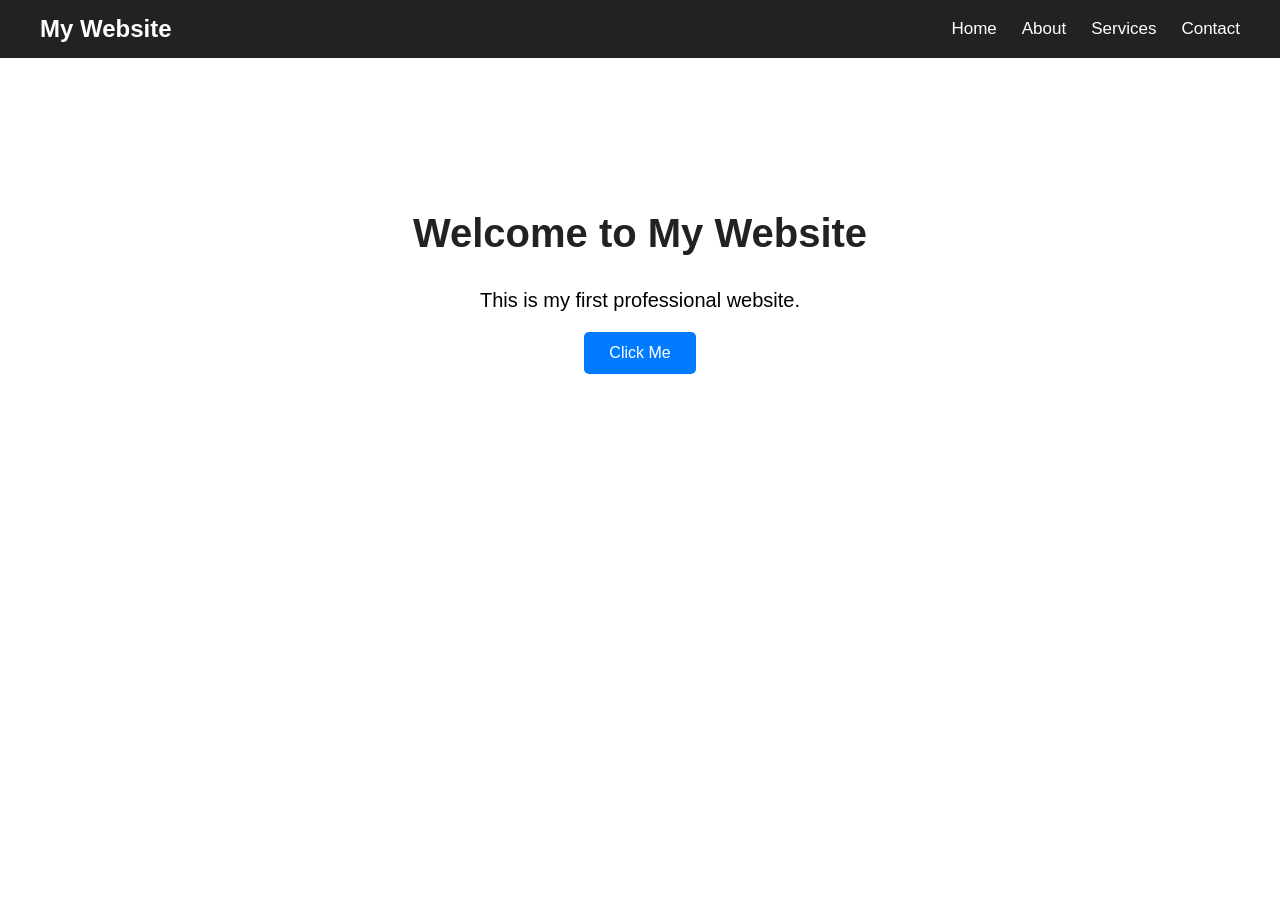
<file: index.html>
<!DOCTYPE html>
<html>
<head>
    <title>My First Website</title>
    <link rel="stylesheet" href="style.css">
</head>

<body>

    <!-- Navigation Bar -->
    <nav>
        <h2>My Website</h2>

        <div class="menu">
            <a href="#">Home</a>
            <a href="#">About</a>
            <a href="#">Services</a>
            <a href="#">Contact</a>
        </div>
    </nav>

    <!-- Home Section -->
    <section class="home">
        <h1>Welcome to My Website</h1>
        <p>This is my first professional website.</p>

        <button onclick="showMessage()">Click Me</button>
    </section>

    <script src="script.js"></script>

</body>
</html>
</file>
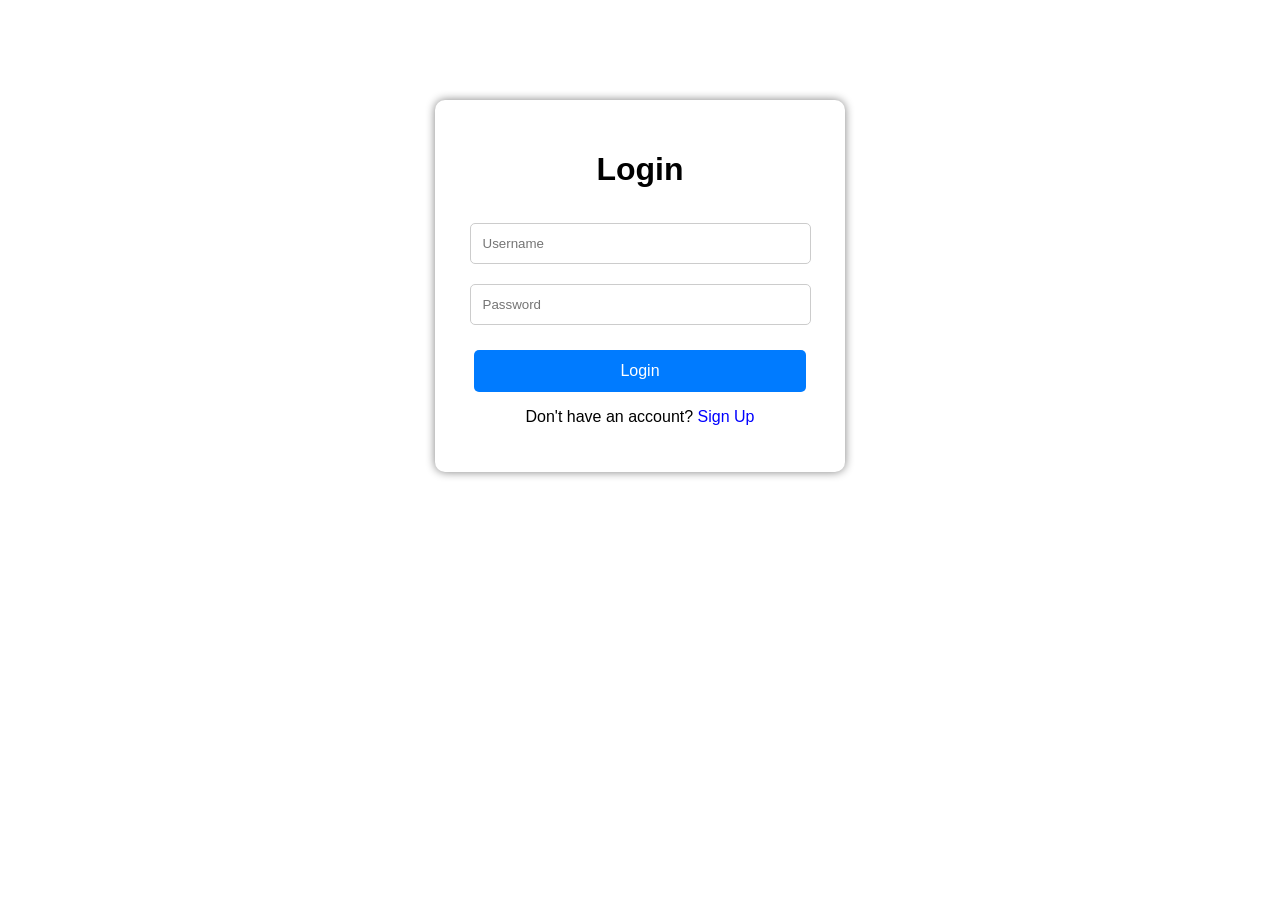
<file: login.html>
<!DOCTYPE html>
<html>
<head>
    <title>Login Page</title>
    <link rel="stylesheet" href="style.css">
</head>

<body>

    <div class="login-box">

        <h1>Login</h1>

        <input type="text" placeholder="Username">

        <input type="password" placeholder="Password">

        <button>Login</button>

        <p>Don't have an account? <a href="#">Sign Up</a></p>

    </div>

</body>
</html>
</file>
<file: style.css>
body {
    margin: 0;
    font-family: Arial, sans-serif;
}

/* Navigation Bar */
nav {
    background-color: #222;
    color: white;
    display: flex;
    justify-content: space-between;
    align-items: center;
    padding: 15px 40px;
}

nav h2 {
    margin: 0;
}

.menu {
    display: flex;
    gap: 25px;
}

.menu a {
    color: white;
    text-decoration: none;
    font-size: 17px;
}

.menu a:hover {
    color: #00bfff;
}

/* Home Section */
.home {
    text-align: center;
    padding-top: 120px;
}

.home h1 {
    font-size: 40px;
    color: #222;
}

.home p {
    font-size: 20px;
}

button {
    padding: 12px 25px;
    font-size: 16px;
    border: none;
    background-color: #007bff;
    color: white;
    border-radius: 5px;
    cursor: pointer;
}

button:hover {
    background-color: #0056b3;
}





































/* Login Page */

.login-box {
    width: 350px;
    margin: 100px auto;
    padding: 30px;
    text-align: center;
    box-shadow: 0 0 10px gray;
    border-radius: 10px;
}

.login-box h1 {
    margin-bottom: 25px;
}

.login-box input {
    width: 90%;
    padding: 12px;
    margin: 10px 0;
    border: 1px solid #ccc;
    border-radius: 5px;
}

.login-box button {
    width: 95%;
    margin-top: 15px;
}

.login-box a {
    color: blue;
    text-decoration: none;
}






























/* Login Page */
</file>
